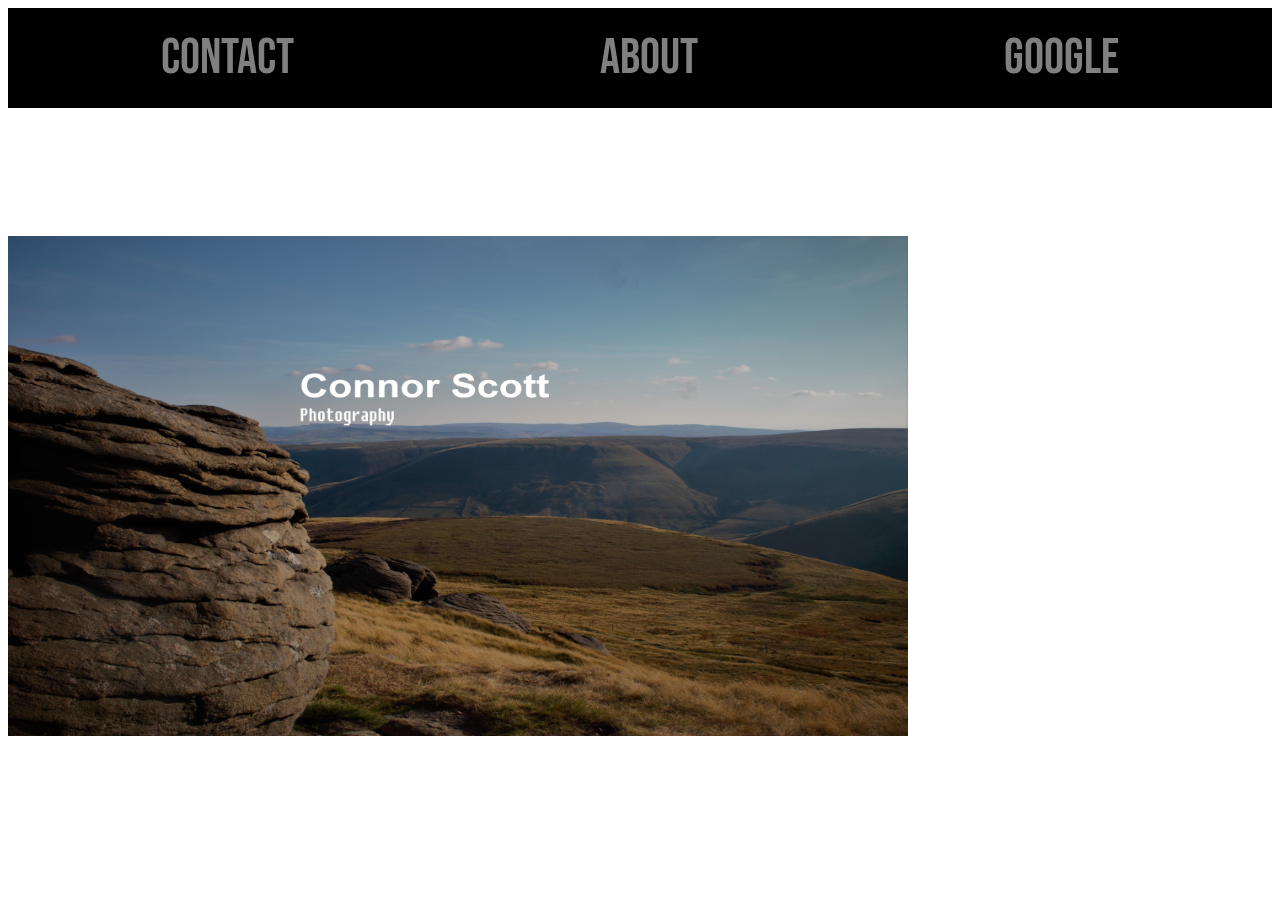
<file: index.html>
<!DOCTYPE html>
<html lang="en">
<head>
    <meta charset="UTF-8">
    <meta http-equiv="X-UA-Compatible" content="IE=edge">
    <meta name="viewport" content="width=device-width, initial-scale=1.0">
    <link rel="preconnect" href="https://fonts.googleapis.com">
    <link rel="preconnect" href="https://fonts.gstatic.com" crossorigin>
    <link href="https://fonts.googleapis.com/css2?family=Bebas+Neue&display=swap" rel="stylesheet">
<link rel="stylesheet" href="style.css">
    <title>Document</title>
</head>



<body>
<div id="navbar">
    <a href="contact.html">Contact</a>
    <a href="about.html">About</a>
    <a href="google.com"> Google</a>
</div>
    <!-- <h1>Connor Scott</h1> -->
    <p> I'm a junior software dev based in Manchester, UK.
        I am currently working in, Javascript / Python / HTML / CSS.
    </p>


    <div id="images1">
        <IMG SRC="home.jpg" height="500px" width="900px">

    <div/>


    
</body>
</html>
</file>
<file: style.css>
body {
    font-family: 'Times New Roman', Times, serif;
}

#navbar {
    background-color: black;
    border-width: 9px;
    height: 100px;
    display: flex;
    align-items: center;
    justify-content: space-around;
    font-family: 'Bebas Neue', cursive;
}

#links {
    color: grey;
    display: flex;
    justify-content: center;
    align-items: center;
}

#links:hover {
    color: white;
}

#link-container {
    height: 700px;
    display: flex;
    justify-content: space-around;
    flex-direction: column;
}
#images {
    display: flex;
    height: 500px;
    justify-content: space-around;
}
a {
    color: grey;
    font-size: 50px;
    font-family: 'Bebas Neue', cursive;
}

a:hover { 
    color: white;

}

a {
    text-decoration: none;
}

h1 {
    font-size: 50px;
    font-family: 'Bebas Neue', cursive;
}

p {
    color: rgb(255, 255, 255);
    font-size: 30px;
    font-family: sans-serif;
}

.icon {
    color: grey;
    height: 200px;
    display: flex;
    justify-content: center;
    align-items: center;
}
</file>
